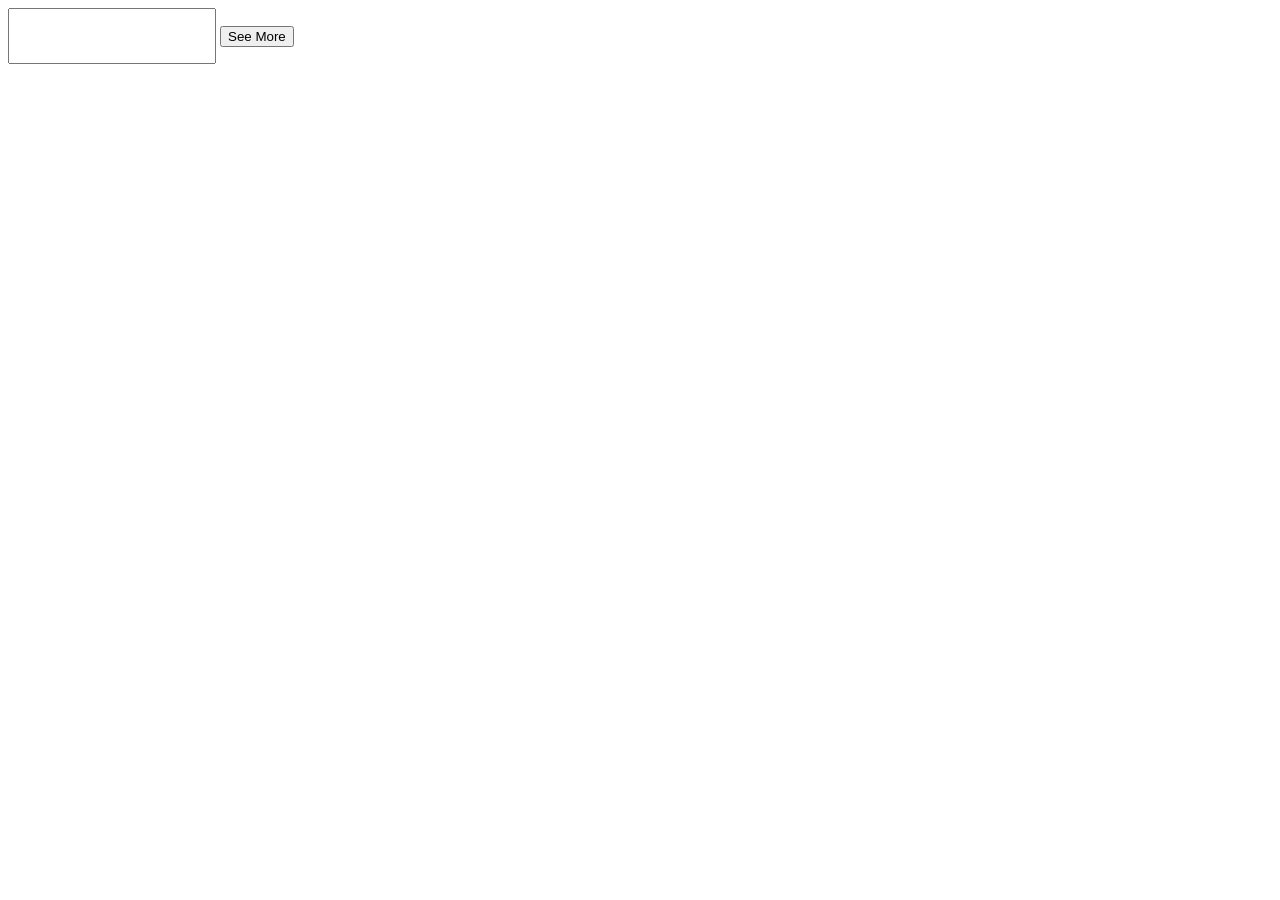
<file: index.html>
<!DOCTYPE html>
<html lang="en">
<head>
    <meta charset="UTF-8">
    <meta name="viewport" content="width=device-width, initial-scale=1.0">
    <title>Document</title>
    <link rel="stylesheet" href="style.css">
</head>
<body>
    <input type="text">
    <button>See More</button>
    <br><br>
    <!-- <div>
        <p>Lorem ipsum dolor sit amet consectetur adipisicing elit. Veniam odit recusandae architecto. Incidunt est fugit fugiat assumenda quas voluptates ad labore sunt tempore obcaecati ducimus accusamus dicta officiis illo exercitationem nesciunt hic voluptas laudantium, quia totam temporibus dolorum. Magnam possimus totam est quibusdam distinctio nam cupiditate alias consequatur ipsam veritatis qui delectus id corrupti esse, vero enim dolor iure temporibus corporis non voluptas natus voluptatem, quia dicta. In eius iure suscipit asperiores eaque facere, praesentium dicta pariatur molestias quibusdam ipsum nihil tenetur delectus omnis voluptas mollitia expedita necessitatibus et optio facilis placeat nesciunt aut? Provident repellendus asperiores molestiae pariatur reprehenderit a libero corporis numquam quam atque repudiandae minima assumenda similique distinctio omnis vel facere dolorum impedit soluta unde iure, harum, accusantium deserunt cupiditate? Omnis fugiat consequuntur voluptatem voluptate ipsa, aliquid quidem ab unde blanditiis a eaque suscipit ex repellat culpa accusantium voluptates adipisci minus nesciunt eveniet! Voluptate illum mollitia, dolores officiis assumenda quidem optio autem beatae quae ad, eius, harum reprehenderit tenetur! Autem numquam quae eos ullam optio eveniet cumque magnam laborum voluptatem error dolores maiores necessitatibus dolorem qui est, eum quidem fugit? Placeat voluptatem deleniti ea quia veniam quo animi velit beatae voluptates. Nobis eligendi aut officiis eveniet sit sapiente hic iusto veniam provident dolores debitis explicabo molestiae illo, in nulla pariatur. Obcaecati exercitationem nostrum quae voluptas corrupti, nemo dolor repudiandae pariatur illum qui quisquam beatae neque accusantium itaque eaque, distinctio voluptate voluptatem soluta ipsam hic animi? Dicta temporibus explicabo, id minima officiis ullam vero fugit maxime ad harum rerum blanditiis cum aspernatur reiciendis quidem, mollitia facilis ipsa corporis sed! Atque, aliquid cupiditate laboriosam soluta vitae deleniti ut minus quae quidem sequi dolor earum. Cum necessitatibus quia numquam, esse, labore tenetur aliquid fugit non minus magni nesciunt itaque dolor. Fuga perspiciatis autem sint dolorem sunt, officiis dicta itaque aliquam.</p>
    </div> -->
    <br><br>
    <div>
    </div>
</body>
</html>
</file>
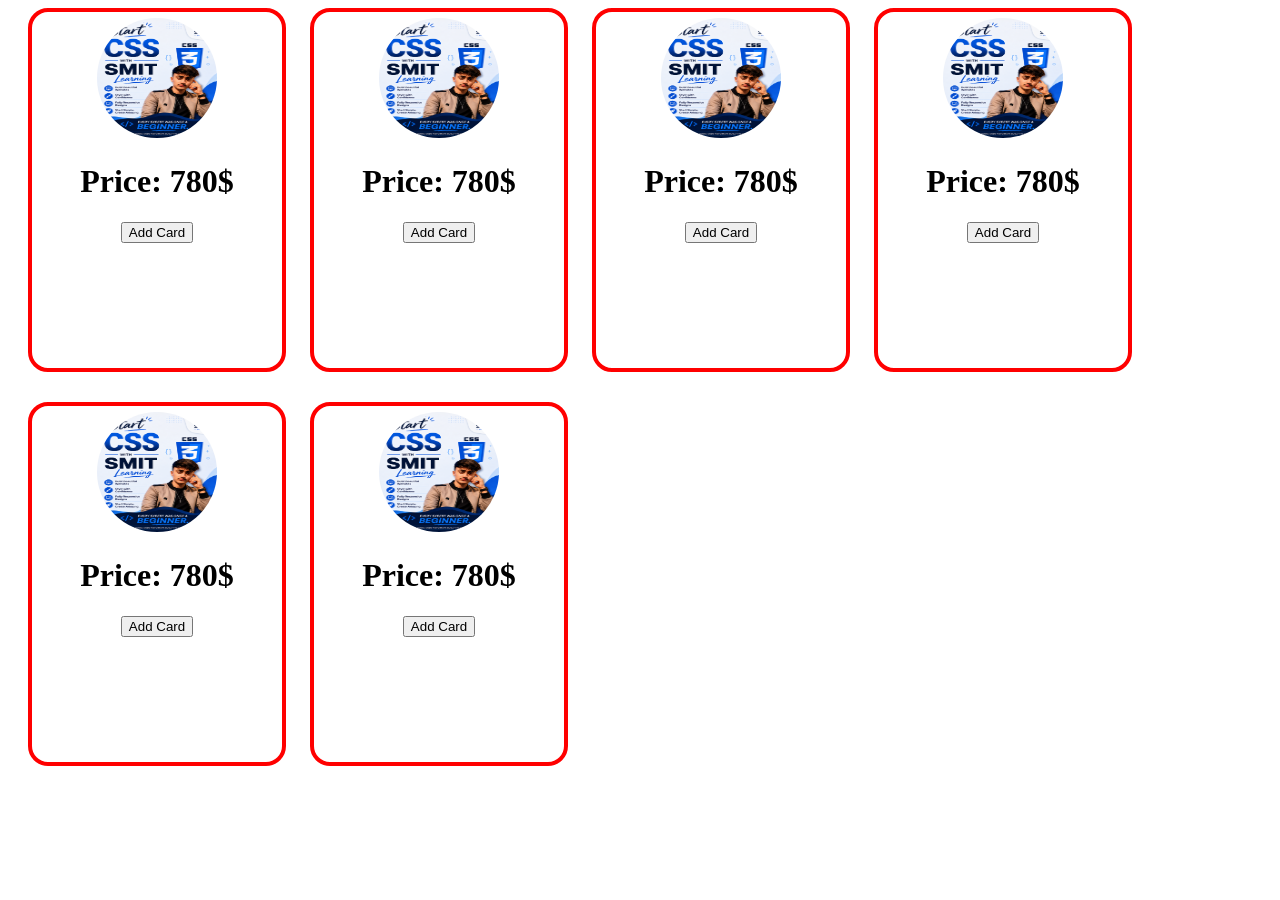
<file: car.html>
<!DOCTYPE html>
<html lang="en">
<head>
    <meta charset="UTF-8">
    <meta name="viewport" content="width=device-width, initial-scale=1.0">
    <title>Document</title>
    <link rel="stylesheet" href="card.css">
</head>
<body>
    <div class="main">
        <div class="ecom-card">
            <img src="./ChatGPT Image Jun 2, 2026, 05_56_07 PM.png" alt="">
            <h1>Price: 780$</h1>
            <button>Add Card</button>
        </div>
        <div class="ecom-card">
            <img src="./ChatGPT Image Jun 2, 2026, 05_56_07 PM.png" alt="">
            <h1>Price: 780$</h1>
            <button>Add Card</button>
        </div>
        <div class="ecom-card">
            <img src="./ChatGPT Image Jun 2, 2026, 05_56_07 PM.png" alt="">
            <h1>Price: 780$</h1>
            <button>Add Card</button>
        </div>
        <div class="ecom-card">
            <img src="./ChatGPT Image Jun 2, 2026, 05_56_07 PM.png" alt="">
            <h1>Price: 780$</h1>
            <button>Add Card</button>
        </div>
        <div class="ecom-card">
            <img src="./ChatGPT Image Jun 2, 2026, 05_56_07 PM.png" alt="">
            <h1>Price: 780$</h1>
            <button>Add Card</button>
        </div>
        <div class="ecom-card">
            <img src="./ChatGPT Image Jun 2, 2026, 05_56_07 PM.png" alt="">
            <h1>Price: 780$</h1>
            <button>Add Card</button>
        </div>
    </div>
</body>
</html>
</file>
<file: style.css>
input{
    width: 200px;
    height: 50px;
}
input:hover{
    background-color: aqua;
}
input:focus{
    background-color: brown;
    color: white;
    font-size: xx-large;
}
button:hover{
    background: #000;
    color: white;
}
button:active{
    background-color: blue;
    color: white;
    cursor: pointer;
    animation-duration: 20s;
}    
/* div{
    width: 200px;
    height: 200px;
    margin: auto;
    background-color: aqua; */
    /* background: #fff;
    trbl
    border-width: 10px 20px 30px 40px;
    border-color: #000 red yellow green;
    border-style: dashed double solid ridge;*/S
/* }  */
div:hover{
    box-shadow: 10px 10px 100px grey;
}
</file>
<file: card.css>
.main{
    display: inline;
    margin-left: auto;
}
h1{
    text-align: center;
    color: red;
    background-color: rgb(179, 180, 235);
}
.ecom-card h1{
    color: black;
    background-color: white;
}
.ecom-card{
    
    width: 250px;
    margin-bottom: 30px;
    height: 350px;
    border: 4px solid red;
    text-align: center;
    display: inline-block;
    border-radius: 20px;
    padding-top: 6px;
    margin-left: 20px;
}
.ecom-card>iframe{
    width: 100%;
    height: 150px;
}
.ecom-card:hover{
    box-shadow: 5px 5px 30px grey;
}
.ecom-card>ul>li{
    list-style: none;
    font-size: 20px;
    font-weight: bold;
}
.ecom-card>img{
    height: 120px;
    width: 120px;
    border-radius: 50%;
}
</file>
